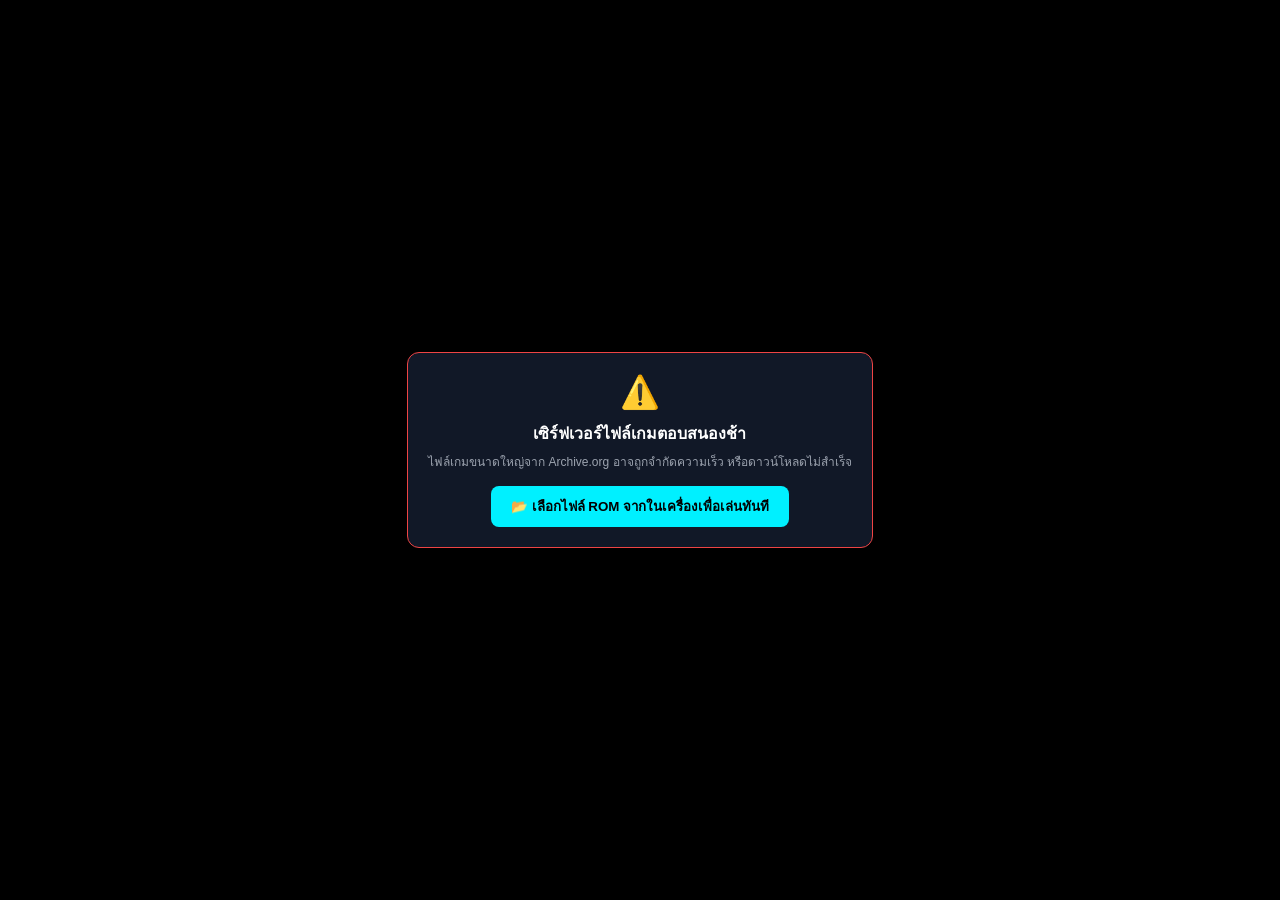
<file: player.html>
<!DOCTYPE html>
<html lang="en">
<head>
  <meta charset="utf-8" />
  <meta name="viewport" content="width=device-width, initial-scale=1.0, maximum-scale=1.0, user-scalable=no" />
  <title>Retro Game Player</title>
  
  <!-- JS-DOS v7 Player Stylesheet -->
  <link rel="stylesheet" href="https://v7.js-dos.com/latest/js-dos.css" />

  <style>
    * { box-sizing: border-box; }
    html, body {
      width: 100%;
      height: 100%;
      margin: 0;
      padding: 0;
      background: #000;
      overflow: hidden;
      display: flex;
      align-items: center;
      justify-content: center;
      color: #00f0ff;
      font-family: -apple-system, BlinkMacSystemFont, "Segoe UI", Roboto, sans-serif;
    }
    #game, #dos {
      width: 100%;
      height: 100%;
      display: block;
    }
    canvas {
      image-rendering: pixelated;
      image-rendering: -moz-crisp-edges;
      image-rendering: crisp-edges;
    }
    #error-notice {
      display: none;
      text-align: center;
      padding: 20px;
      max-width: 480px;
      background: #111827;
      border: 1px solid #ef4444;
      border-radius: 12px;
      color: #fff;
    }
    #error-notice button {
      margin-top: 15px;
      padding: 10px 20px;
      background: #00f0ff;
      color: #000;
      font-weight: bold;
      border: none;
      border-radius: 8px;
      cursor: pointer;
    }
  </style>
</head>
<body>

  <!-- ERROR FALLBACK UI -->
  <div id="error-notice">
    <div style="font-size:32px; margin-bottom:10px;">⚠️</div>
    <div style="font-size:16px; font-weight:bold; margin-bottom:6px;">เซิร์ฟเวอร์ไฟล์เกมตอบสนองช้า</div>
    <div style="font-size:12px; color:#9ca3af;">ไฟล์เกมขนาดใหญ่จาก Archive.org อาจถูกจำกัดความเร็ว หรือดาวน์โหลดไม่สำเร็จ</div>
    <button onclick="document.getElementById('file-fallback').click()">📂 เลือกไฟล์ ROM จากในเครื่องเพื่อเล่นทันที</button>
    <input type="file" id="file-fallback" style="display:none;" onchange="loadLocalFile(this.files[0])" />
  </div>

  <!-- EMULATOR CONTAINERS -->
  <div id="game"></div>
  <div id="dos" style="display:none;"></div>

  <!-- JS-DOS v7 Library -->
  <script src="https://v7.js-dos.com/latest/js-dos.js"></script>

  <script>
    const urlParams = new URLSearchParams(window.location.search);
    const type = urlParams.get('type') || 'emulatorjs';
    const core = urlParams.get('core') || 'nes';
    let gameUrl = urlParams.get('game') || '';

    function showFallbackError() {
      document.getElementById('game').style.display = 'none';
      document.getElementById('dos').style.display = 'none';
      document.getElementById('error-notice').style.display = 'block';
    }

    function loadLocalFile(file) {
      if (!file) return;
      document.getElementById('error-notice').style.display = 'none';
      const localUrl = URL.createObjectURL(file);
      
      if (file.name.endsWith('.zip') || file.name.endsWith('.jsdos')) {
        startJsDos(localUrl);
      } else {
        startEmulatorJS(core, localUrl);
      }
    }

    function startJsDos(url) {
      document.getElementById('game').style.display = 'none';
      const dosContainer = document.getElementById('dos');
      dosContainer.style.display = 'block';

      try {
        Dos(dosContainer, {
          wdosboxUrl: "https://v7.js-dos.com/latest/wdosbox.js",
          cycles: "auto",
          autolock: false
        }).ready((fs, main) => {
          fs.extract(url).then(() => {
            main();
          }).catch(err => {
            console.error("Extract error:", err);
            showFallbackError();
          });
        }).catch(err => {
          console.error("JS-DOS init error:", err);
          showFallbackError();
        });
      } catch (err) {
        showFallbackError();
      }
    }

    function startEmulatorJS(coreType, rom) {
      document.getElementById('dos').style.display = 'none';
      document.getElementById('game').style.display = 'block';

      window.EJS_player = '#game';
      window.EJS_core = coreType;
      window.EJS_gameUrl = rom;
      window.EJS_pathtodata = 'https://cdn.emulatorjs.org/stable/data/';
      window.EJS_startOnLoaded = true;
      window.EJS_color = '#00f0ff';
      window.EJS_threads = false;

      if (coreType === 'psx') {
        window.EJS_biosUrl = 'https://cdn.emulatorjs.org/stable/data/scph5501.bin';
      }

      // Check if loader script already loaded
      const script = document.createElement('script');
      script.src = 'https://cdn.emulatorjs.org/stable/data/loader.js';
      script.onerror = () => showFallbackError();
      document.body.appendChild(script);
    }

    // Initialize on load
    window.addEventListener('DOMContentLoaded', () => {
      if (type === 'jsdos') {
        startJsDos(gameUrl);
      } else {
        startEmulatorJS(core, gameUrl);
      }
    });
  </script>

</body>
</html>
</file>
